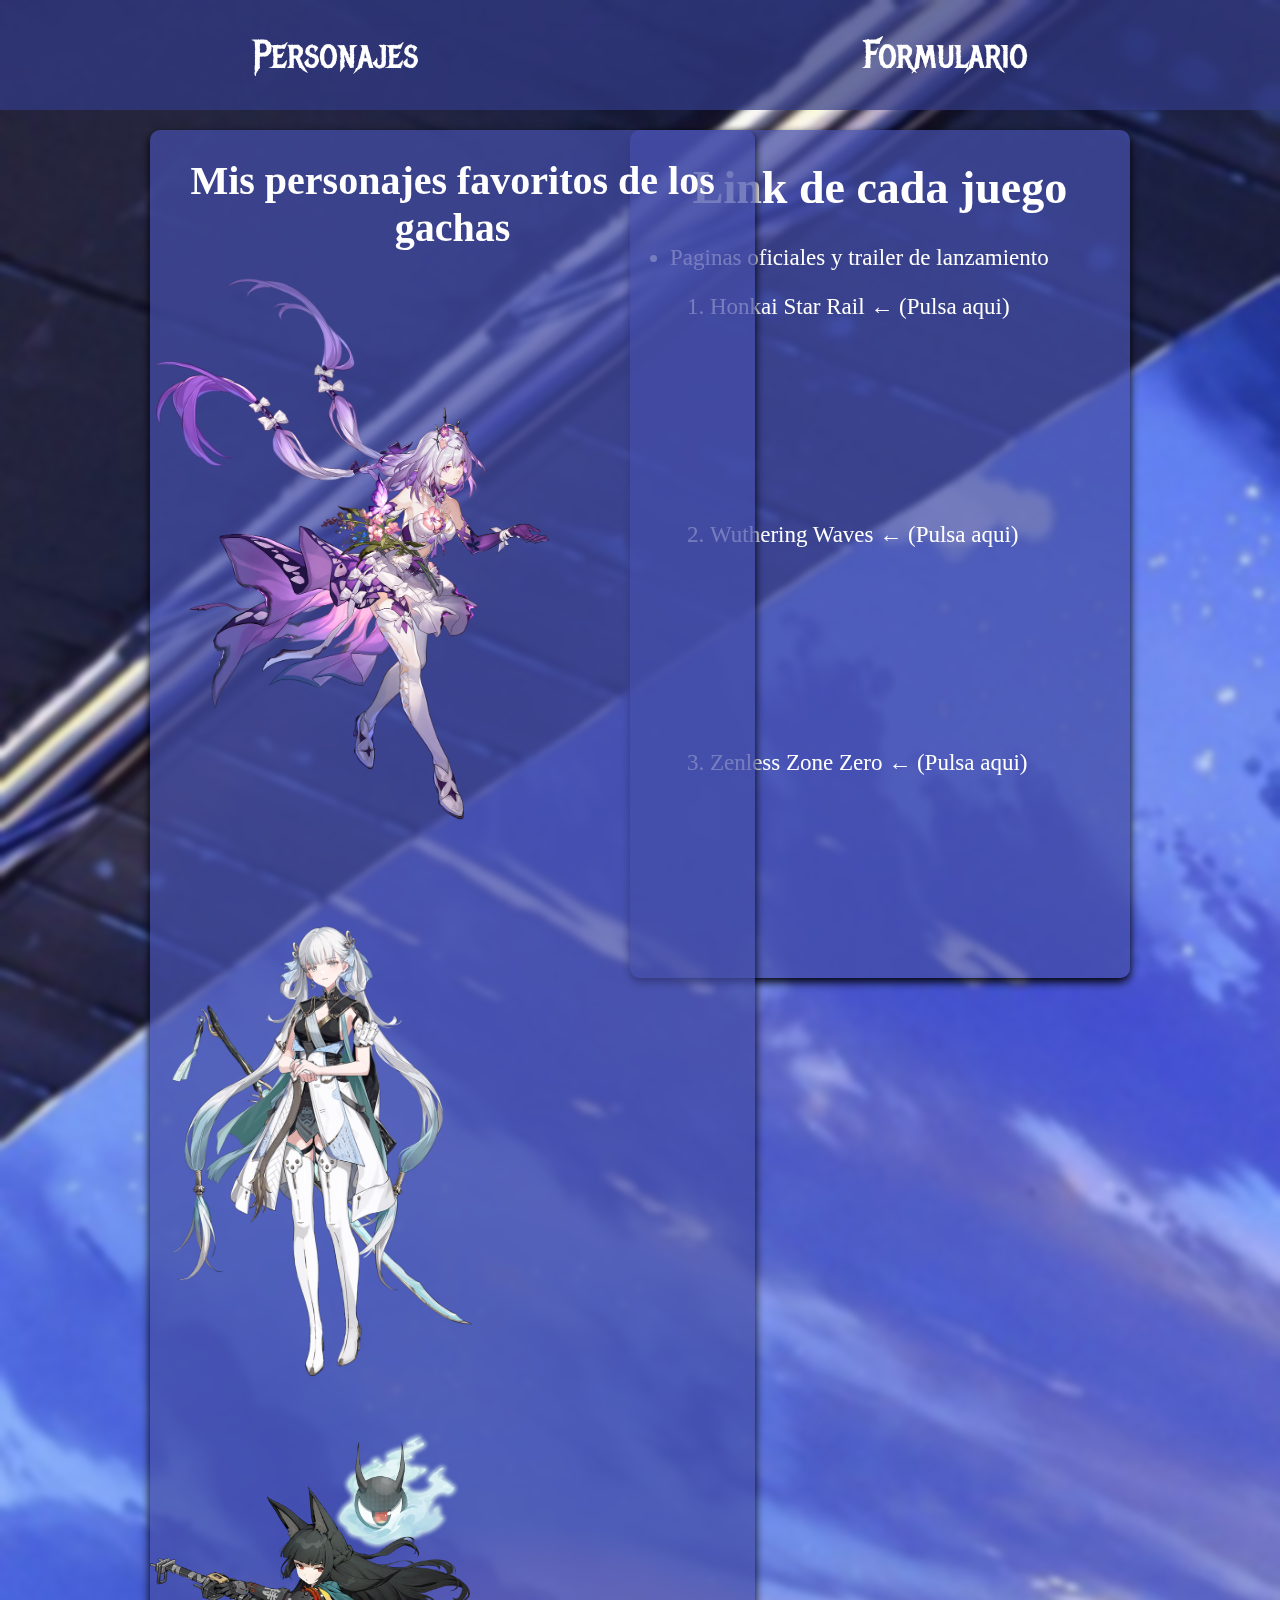
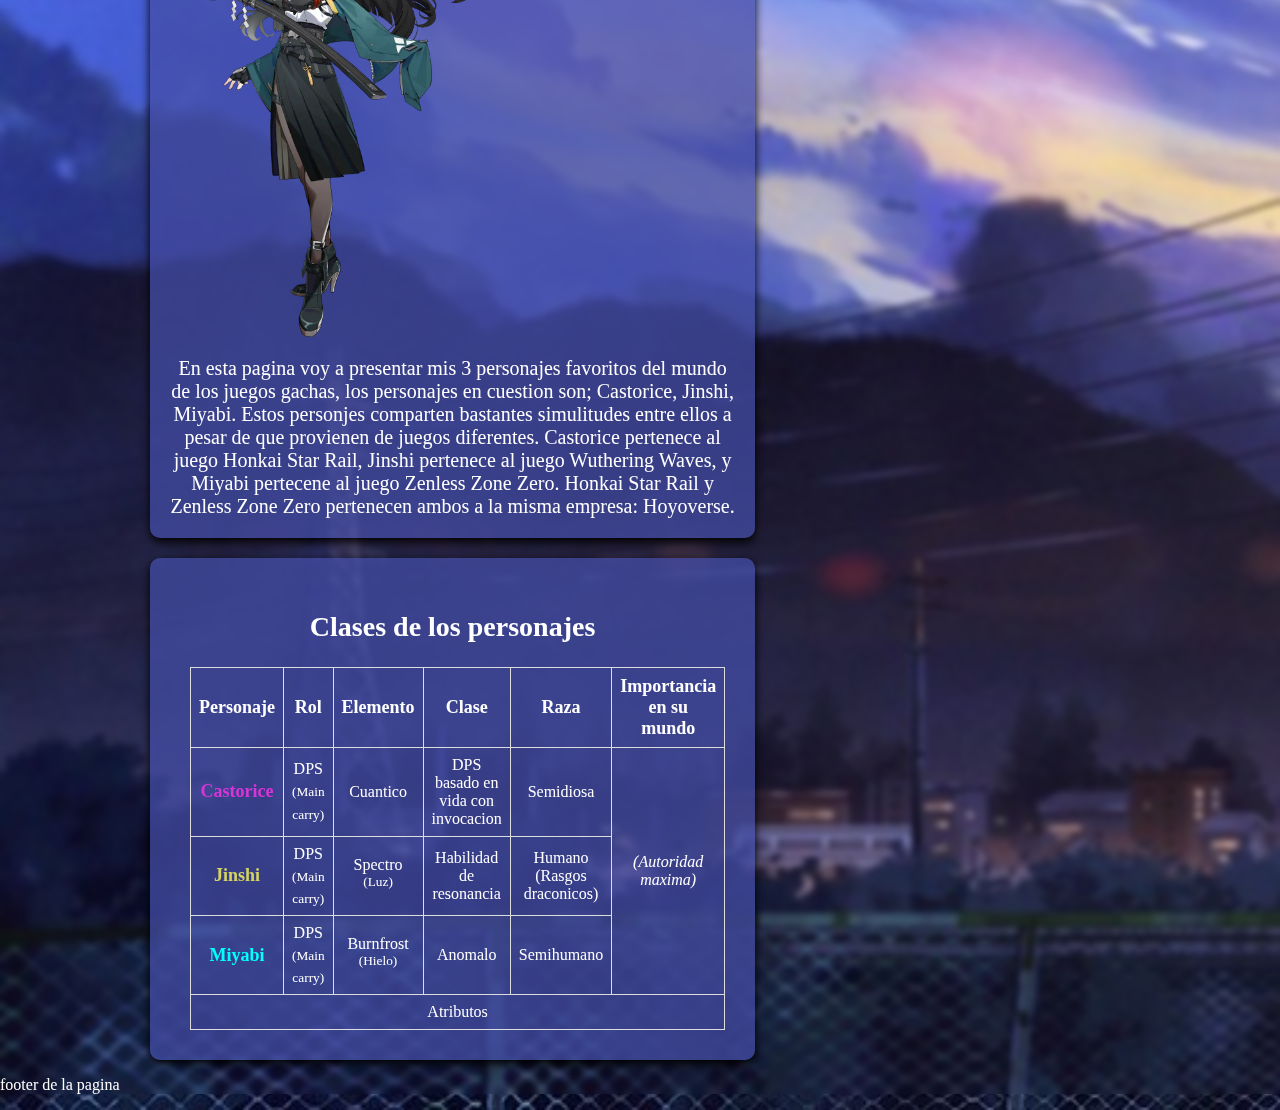
<file: index.html>
<!DOCTYPE html>
<html lang="en">
<head>
    <meta charset="UTF-8">
    <meta name="viewport" content="width=device-width, initial-scale=1.0">
    <title>Presentacion</title>
    <link rel="stylesheet" type="text/css" href="estilos.css">
    <link rel="preconnect" href="https://fonts.googleapis.com">
    <link rel="preconnect" href="https://fonts.gstatic.com" crossorigin>
    <link href="https://fonts.googleapis.com/css2?family=Alegreya:ital,wght@0,400..900;1,400..900&family=Metal+Mania&display=swap" rel="stylesheet">
</head>
<body>
    <header>
        <nav class="bar">
            <a href="Personajes.html">Personajes</a>
            <a href="Formulario.html">Formulario</a>
        </nav>
    </header>
        <section>
            <aside class="folio_lateral">
                <h1 class="titulo_segundofolio">Link de cada juego</h1>
                    <ul>
                        <li>Paginas oficiales y trailer de lanzamiento
                                <p></p>
                            <ol>
                                <li><a href="https://hsr.hoyoverse.com/es-es/home" class="link_hsr" target="_blank">Honkai Star Rail ← (Pulsa aqui)</a></li>
                                    <p></p>
                                    <iframe src="https://www.youtube.com/embed/w8vPZrMFiZ4?si=Tmvkd8nftsWzotcY" title="YouTube video player" frameborder="0" allow="accelerometer; autoplay; clipboard-write; encrypted-media; gyroscope; picture-in-picture; web-share" referrerpolicy="strict-origin-when-cross-origin" allowfullscreen></iframe>
                                    <p></p>
                                <li><a href="https://wutheringwaves.kurogames.com/en/main" class="link_wuwa" target="_blank">Wuthering Waves ← (Pulsa aqui)</a></li>
                                    <p></p>
                                    <iframe src="https://www.youtube.com/embed/R8htow_6tRc?si=wW-vnavms3u-xV5j" title="YouTube video player" frameborder="0" allow="accelerometer; autoplay; clipboard-write; encrypted-media; gyroscope; picture-in-picture; web-share" referrerpolicy="strict-origin-when-cross-origin" allowfullscreen></iframe>
                                    <p></p>
                                <li><a href="https://zenless.hoyoverse.com/es-es/main" class="link_zzz" target="_blank">Zenless Zone Zero ← (Pulsa aqui)</a></li>
                                    <p></p>
                                    <iframe src="https://www.youtube.com/embed/aeu87fKjV5w?si=vAG_g1u0ylW_yVrZ" title="YouTube video player" frameborder="0" allow="accelerometer; autoplay; clipboard-write; encrypted-media; gyroscope; picture-in-picture; web-share" referrerpolicy="strict-origin-when-cross-origin" allowfullscreen></iframe>
                                    <p></p>
                            </ol>
                        </li>
                    </ul>
            </aside>
        </section>
    <main>
        <section class="folio">
        <section>
            <article>
                <h1>Mis personajes favoritos de los gachas</h1>
                        <img src="imagenes/1279b96f5e81a68475aa3d766cee86cd.png" alt="castorice top" class="castorice">                       
                        <img src="imagenes/image-39-768x1015.png" alt="jinshi" class="jinshi">
                        <img src="imagenes/Agent_Hoshimi_Miyabi_Portrait.png" alt="miyabi" class="miyabi">
            </article>
        </section>
            <p class="texto_informacion">En esta pagina voy a presentar mis 3 personajes favoritos del mundo de los juegos gachas, los personajes en cuestion son; Castorice, Jinshi, Miyabi. Estos personjes comparten bastantes simulitudes entre ellos a pesar de que provienen de juegos diferentes.
                Castorice pertenece al juego Honkai Star Rail, Jinshi pertenece al juego Wuthering Waves, y Miyabi pertecene al juego Zenless Zone Zero. Honkai Star Rail y Zenless Zone Zero pertenecen ambos a la misma empresa: Hoyoverse.
            </p>
        </section>
        <section class="folio2">
            <table>
                <h2>Clases de los personajes</h2>
                <thead>
                    <tr>
                        <th>Personaje</th>
                        <th>Rol</th>
                        <th>Elemento</th>
                        <th>Clase</th>
                        <th>Raza</th>
                        <th>Importancia en su mundo</th>
                    </tr>
                </thead>
            <tbody>
                <tr>
                    <th class="titulo_tabla_castorice"><strong>Castorice</strong></th>
                        <td>DPS <sub>(Main carry)</sub></td>
                        <td>Cuantico</td>
                        <td>DPS basado en vida con invocacion</td>
                        <td>Semidiosa</td>
                        <td colspan="2" rowspan="3"><em>(Autoridad maxima)</em></td>
                </tr>
                <tr>
                    <th class="titulo_tabla_jinshi"><strong>Jinshi</strong></th>
                        <td>DPS <sub>(Main carry)</sub></td>
                        <td>Spectro <sup>(Luz)</sup></td>
                        <td>Habilidad de resonancia</td>
                        <td>Humano (Rasgos draconicos)</td>
                </tr>
                <tr>
                    <th class="titulo_tabla_miyabi"><strong>Miyabi</strong></th>
                        <td>DPS <sub>(Main carry)</sub></td>
                        <td>Burnfrost <sup>(Hielo)</sup></td>
                        <td>Anomalo</td>
                        <td>Semihumano</td>
                </tr>
            </tbody>
                <tfoot>
                    <td colspan="6">Atributos</td>
                </tfoot>
            </table>
        </section>
    </main>
        <footer>
            <p>footer de la pagina</p>
        </footer>
</body>
</html>
</file>
<file: estilos.css>
body{
    background-image: url(imagenes/xrf4untzy9l61.jpg);
    background-repeat: no-repeat;
    background-size: cover;
    background-position: auto;
    backdrop-filter: blur(3px);
    background-color: rgba(54, 54, 206, 0.671);
    color: white;
    margin: 0;
}
main{
    display: grid;
}
.bar{
    background-color: rgba(51, 59, 133, 0.733);
    justify-content:space-around;
    align-items: center;
    margin-bottom: 20px;
    font-size: 40px;
    padding: 30px;
    display: flex;
    z-index: 100;
    font-family: "Metal Mania", serif;
    font-style: normal;
}
nav a{
    text-decoration: none;
    color: white;
}
nav a:hover{
    color: aquamarine;
}
.folio{
    text-align: center;
    background-color: rgba(68, 78, 168, 0.733);
    border-radius: 10px;
    box-sizing: border-box; 
    margin-right: 20px;
    margin-left: 150px;
    font-size: 20px;
    box-shadow: 0 4px 10px black;
    padding: 0px;
}
.texto_informacion{
    float: left;
    margin-left: 20px;
    margin-right: 20px;
    text-transform: none;
    letter-spacing: normal;
}
.folio2{
    text-align: center;
    background-color: rgba(68, 78, 168, 0.733);
    border-radius: 10px;
    box-sizing: border-box; 
    margin-top: 20px;
    margin-right: 20px;
    margin-left: 150px;
    padding: 30px;
    box-shadow: 0 4px 10px black;
    
}
.link_hsr{
    text-decoration: none;
    color: white
}
.link_wuwa{
    text-decoration: none;
    color: white
}
.link_zzz{
    text-decoration: none;
    color: white
}
.link_hsr:hover{
    color: aquamarine;
}
.link_wuwa:hover{
    color: aquamarine;
}
.link_zzz:hover{
    color: aquamarine;
}
.folio_lateral{
    background-color: rgba(68, 78, 168, 0.733);
    border-radius: 10px;
    box-sizing: border-box; 
    float: right;
    margin-right: 150px;
    width: 500px;
    font-size: 23px;
    box-shadow: 0 4px 10px black;
    padding: 0px;
}
.titulo_segundofolio{
    text-align: center;
}
.castorice{
    width: 400px;
    float: left;
}
.jinshi{
    width: 350px;
    float: left;
    margin-top: 100px;
}
.miyabi{
    width: 320px;
    float: left;
    margin-top: 50px;
}
table{
    border-style: color black;
    border-collapse: collapse;
    vertical-align: auto;
    margin-left: 10px;
}
th{
    border: 1px solid #dddddd;
    text-align: center;
    padding: 8px;
    font-size: 18px;
}
td{
    border: 1px solid #dddddd;
    text-align: center;
    padding: 8px;
    font-size: 16px;
}
h2{
    font-size: 28px;
}
.titulo_tabla_castorice{
    color: rgb(216, 53, 216);
    
}
.titulo_tabla_jinshi{
    color: rgb(214, 214, 95);
}
.titulo_tabla_miyabi{
    color: aqua;
}
.folio_formulario{
    text-align: center;
    background-color: rgba(68, 78, 168, 0.733);
    box-sizing: border-box; 
    border-radius: 10px;
    padding: 30px;
    margin-right: 40px;
    margin-left: 40px;
    font-size: 20px;
    box-shadow: 0 4px 10px black;
}
fieldset{
    margin-bottom: 10px;
}
</file>
